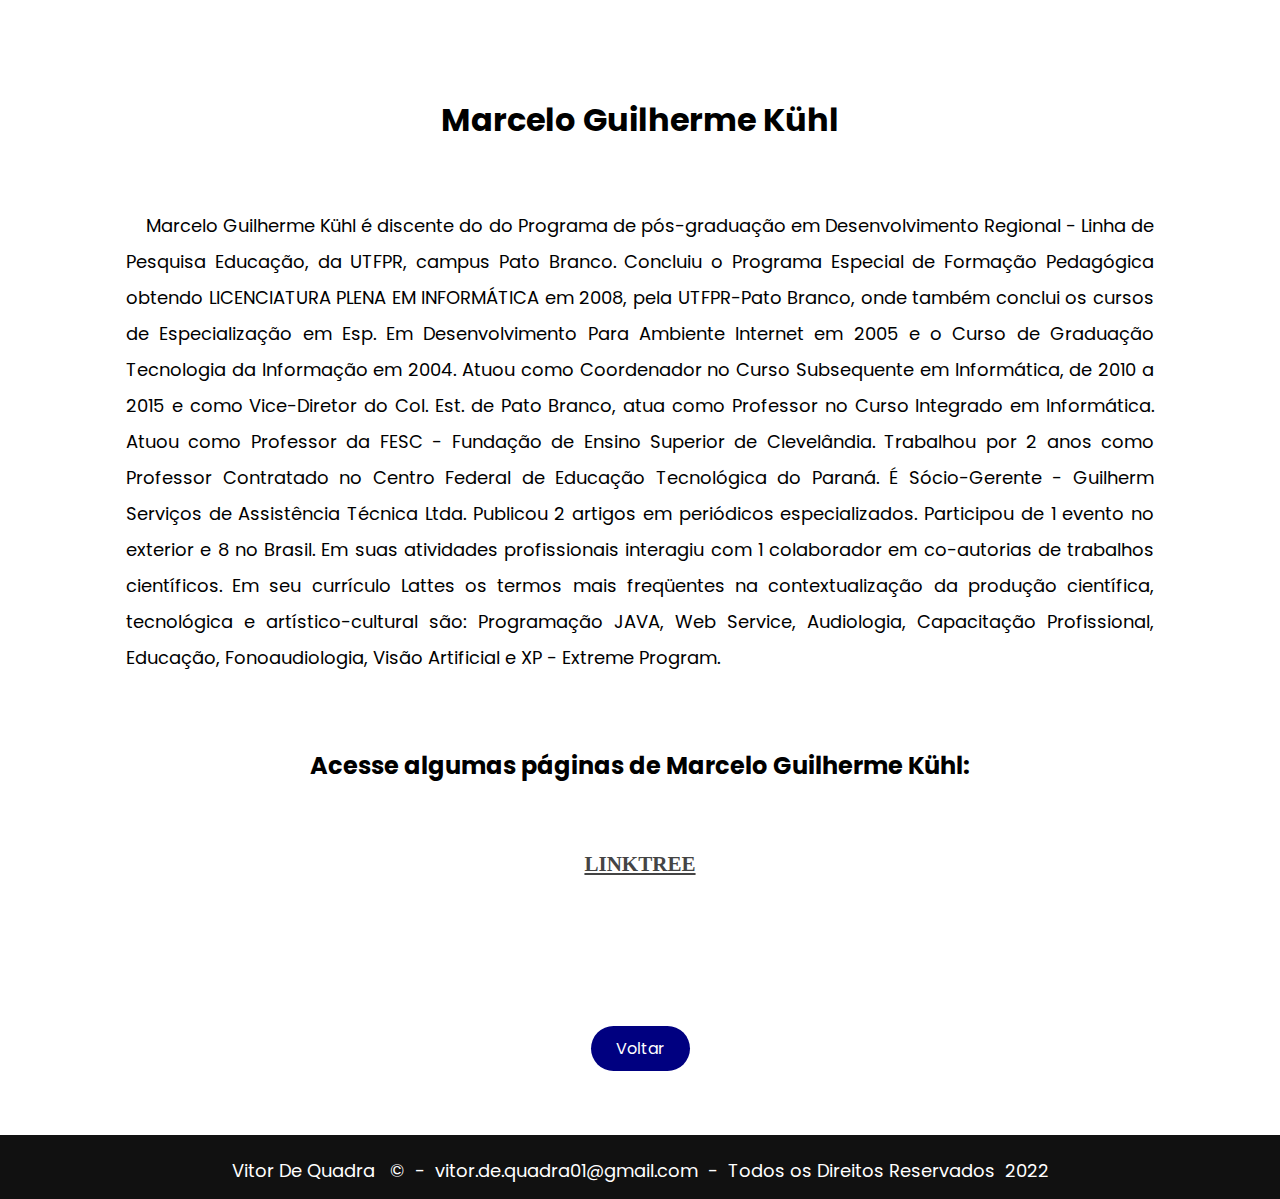
<file: prof.html>
<!DOCTYPE html>
<html lang="PT-BR">
<head>
    <meta charset="UTF-8">
    <meta http-equiv="X-UA-Compatible" content="IE=edge">
    <meta name="viewport" content="width=device-width, initial-scale=1.0">
    <title>Marcelo Guilherme Kühl</title>

    <!--Definindo icone-->

    <link rel="shortcut icon" type="image/x-icon" href="./imgs/logo.prof.png">
   
    <!--Links de códigos-->

    <link href="./assets/css/styles.professor.css" rel="stylesheet">

    <!--Inicio da Página-->
</head>
<body>
    <header>
        <h1>Marcelo Guilherme Kühl</h1>
    </header>

    <main>
        <p align="justify">
            &nbsp;&nbsp;&nbsp;&nbsp;Marcelo Guilherme Kühl é discente do do Programa de pós-graduação em
            Desenvolvimento Regional - Linha de Pesquisa Educação, da UTFPR, campus Pato Branco.
            Concluiu o Programa Especial de Formação Pedagógica obtendo LICENCIATURA PLENA EM INFORMÁTICA 
            em 2008, pela UTFPR-Pato Branco, onde também conclui os cursos de Especialização em Esp.
            Em Desenvolvimento Para Ambiente Internet em 2005 e o Curso de Graduação Tecnologia da 
            Informação em 2004. Atuou como Coordenador no Curso Subsequente em Informática, de 2010 
            a 2015 e como Vice-Diretor do Col. Est. de Pato Branco, atua como Professor no Curso Integrado
            em Informática. Atuou como Professor da FESC - Fundação de Ensino Superior de Clevelândia. 
            Trabalhou por 2 anos como Professor Contratado no Centro Federal de Educação Tecnológica do Paraná.
            É Sócio-Gerente - Guilherm Serviços de Assistência Técnica Ltda. Publicou 2 artigos em periódicos 
            especializados. Participou de 1 evento no exterior e 8 no Brasil. Em suas
            atividades profissionais interagiu com 1 colaborador em co-autorias de trabalhos científicos.
            Em seu currículo Lattes os termos mais freqüentes na contextualização da produção científica,
            tecnológica e artístico-cultural são: Programação JAVA, Web Service, Audiologia, Capacitação
            Profissional, Educação, Fonoaudiologia, Visão Artificial e XP - Extreme Program.
        </p>
        
        <h2>Acesse algumas páginas de Marcelo Guilherme Kühl:</h2>
        <div class="links">
            <div> 
                <a target="blank" href="https://linktr.ee/marcelokuhl?utm_source=linktree_profile_share&ltsid=f88dfdd0-15c3-46be-b409-4b6d4bdc60a0">   
                    <h3>Linktree</h3>
                </a> 
            </div>  
        </div>

        <div class="button">
            <button type="submit">
                <a href="./index.html">
                    Voltar
                </a>
            </button>
        </div>
    </main>

    <footer>
        <p>Vitor De Quadra &nbsp; &copy; &nbsp;-&nbsp; vitor.de.quadra01@gmail.com &nbsp;-&nbsp; Todos os Direitos Reservados &nbsp;2022</p>
    </footer>
</body>
</html>
</file>
<file: assets/css/styles.professor.css>
@import url('https://fonts.googleapis.com/css2?family=Poppins&display=swap');

/*font-family: 'Poppins', sans-serif;*/


body{
    margin: 0;
}

p, h1, h2{
    font-family: 'Poppins', sans-serif;
    color: #000000;
}

h1, h2{
    text-align: center;
    margin-top: 3em;
    margin-bottom: 2em;

}

p{
    font-size: 18px;
    text-align: justify;
    line-height: 2em;
    margin-left: 7em;
    margin-right: 7em;  
}


.centered-and-cropped { object-fit: cover }

.links{
    display: flex;    
    justify-content: center;
}

.links a{
    text-transform: uppercase;
    color: #444444;
    font-size: 18px;
}

.links a:hover{
    color: #0000ff;
}

/*Definindo efeito do botão*/

.button{
    display: flex;
    justify-content: center;
    margin-top: 8em;
}

.button a{
    text-decoration: none;
    color: #ffffff;
    font-size: 16px;
    font-family: 'Poppins', sans-serif;
}

.button button{
    background-color: #000080;
    border: none;
    border-radius: 10em;
    padding: 10px 25px 10px 25px;
}

.button button:hover{
    background-color: #0000CD;
}

/*Estilizando a barra de rolagem*/

body::-webkit-scrollbar {
    width: 12px;   
}
  
body::-webkit-scrollbar-track {
    background: #ffffff;   
}
  
body::-webkit-scrollbar-thumb {
    background-color: #000000;  
    border-radius: 20px;      
    border: 3px solid #ffffff; 
}

/*Definindo footer*/

footer{
    background-color: #111111;
    width: 100%;
    height: 4em;
    margin-top: 4em;
    display: flex;
    justify-content: center;
}

footer p{
    color: #ffffff;
}
</file>
